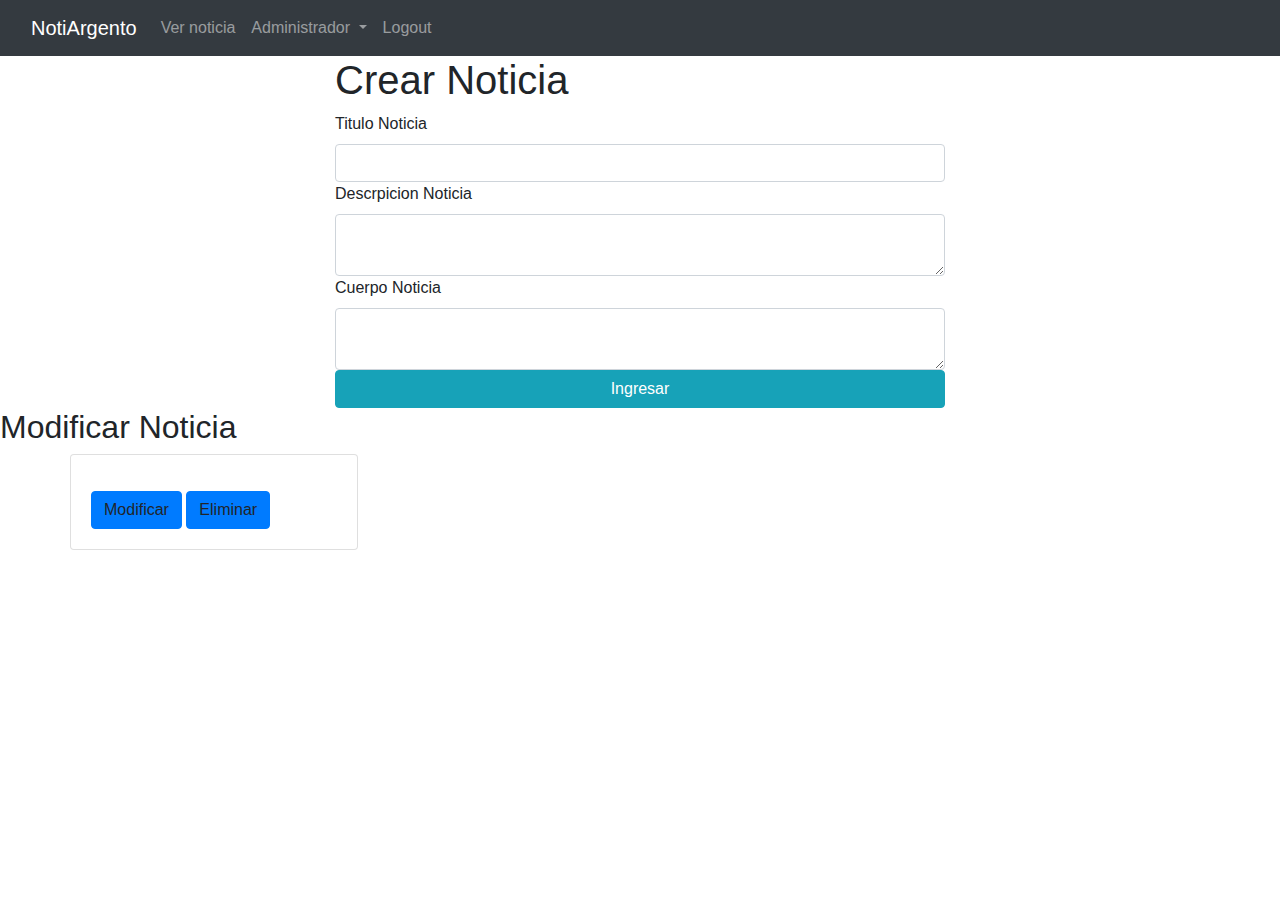
<file: src/main/resources/templates/adminnoticia.html>
<!DOCTYPE html>
<!--
To change this license header, choose License Headers in Project Properties.
To change this template file, choose Tools | Templates
and open the template in the editor.
-->
<html xmlns:th="http://www.thymeleaf.org" xmlns:sec="http://www.thymeleaf.org/extras/spring-security"> <!--Tengo que llamar a la seguridad tmb-->
    <head>
        <title>formulario noticia</title>
        <meta charset="UTF-8">
        <meta name="viewport" content="width=device-width, initial-scale=1.0">

        
        <!-- SCRIPT JS -->

        <script src="https://code.jquery.com/jquery-3.5.1.slim.min.js" integrity="sha384-DfXdz2htPH0lsSSs5nCTpuj/zy4C+OGpamoFVy38MVBnE+IbbVYUew+OrCXaRkfj" crossorigin="anonymous"></script>
        <script src="https://cdn.jsdelivr.net/npm/bootstrap@4.5.3/dist/js/bootstrap.bundle.min.js" integrity="sha384-ho+j7jyWK8fNQe+A12Hb8AhRq26LrZ/JpcUGGOn+Y7RsweNrtN/tE3MoK7ZeZDyx" crossorigin="anonymous"></script>

        <!-- ESTILOS BOOTSTRAP -->
        <link rel="stylesheet" href="https://cdn.jsdelivr.net/npm/bootstrap@4.0.0/dist/css/bootstrap.min.css" integrity="sha384-Gn5384xqQ1aoWXA+058RXPxPg6fy4IWvTNh0E263XmFcJlSAwiGgFAW/dAiS6JXm" crossorigin="anonymous">

        <!-- ESTILOS CSS -->
        <link rel="stylesheet" th:href="@{/indexestilo.css}">
    </head>
    <body>
        <header>
            <nav class="navbar navbar-expand-lg navbar-dark bg-dark">
                <div class="container-fluid">
                    <a class="navbar-brand" href="/">NotiArgento</a>
                    <button class="navbar-toggler" type="button" data-bs-toggle="collapse" data-bs-target="#navbarNav" aria-controls="navbarNav" aria-expanded="false" aria-label="Toggle navigation">
                        <span class="navbar-toggler-icon"></span>
                    </button>
                    <div class="collapse navbar-collapse" id="navbarNav">
                        <ul class="navbar-nav">
                            <li class="nav-item">
                                <a class="nav-link" href="/noticia/prenoticia">Ver noticia</a>
                            </li>

                            <li class="nav-item dropdown">
                                <a class="nav-link dropdown-toggle" href="" id="navbarDropdown" role="button" data-toggle="dropdown" aria-haspopup="true" aria-expanded="false">
                                    Administrador
                                </a>
                                <div class="dropdown-menu" aria-labelledby="navbarDropdown">
                                    <a class="dropdown-item" href="/noticia/admin">Noticiero</a>
                                    <a class="dropdown-item" href="/administrador/usuarios" sec:authorize="hasRole('ADMIN')">Ver Periodistas</a>
                                </div>
                            </li>
                            <li class="nav-item">
                                <a class="nav-link" href="/">Logout</a>
                            </li>
                        </ul>

                    </div>
                </div>
            </nav>
        </header>

        <article>
            <div class="container col-sm-12 col-lg-10 col-xl-6 col-xxl-6">

                <h1>Crear Noticia</h1>
                <form action="/noticia/registro" method="POST"> <!-- INDICO LA ACCION QUE VA A IR A LA URL SOBRE LAS BARRAS Y COLOCO EL METOO UTILIZADO POST EN ESTE CASO-->
                    <label>Titulo Noticia</label>
                    <input type="text" class="form-control" name="titulo">
                    <label>Descrpicion Noticia</label>
                    <textarea type="text" class="form-control" name="descripcion"></textarea>
                    <label>Cuerpo Noticia</label>
                    <textarea type="text" class="form-control" name="cuerpo"></textarea>
                    <button type="submit" class="btn btn-info btn-block">Ingresar</button>

                    <footer th:if="${exito != null}" th:text="${exito}" id="exito"></footer>
                    <footer th:if="${error != null}" th:text="${error}"></footer>
                </form>


            </div>

            

            <div>
                <h2 sec:authorize="hasRole('ADMIN')">Modificar Noticia</h2>
            </div>

            <div class="container" id="rownoticias" sec:authorize="hasRole('ADMIN')">
                <div class="row">
                    <div th:each ="noticia : ${noticias}" class="card" style="width: 18rem;">
                        <div class="card-body">
                            <h5 th:text="${noticia.titulo}" class="card-title"></h5>
                            <p th:text="${noticia.descripcion}" class="card-text"></p>
                            <a class="btn btn-primary" th:href="@{/noticia/modificar/__${noticia.id}__}">Modificar</a>
                            <a class="btn btn-primary" th:href="@{/noticia/eliminar/__${noticia.id}__}">Eliminar</a>
                        </div>
                    </div>
                </div>
            </div>


        </article>
    </body>
</html>
</file>
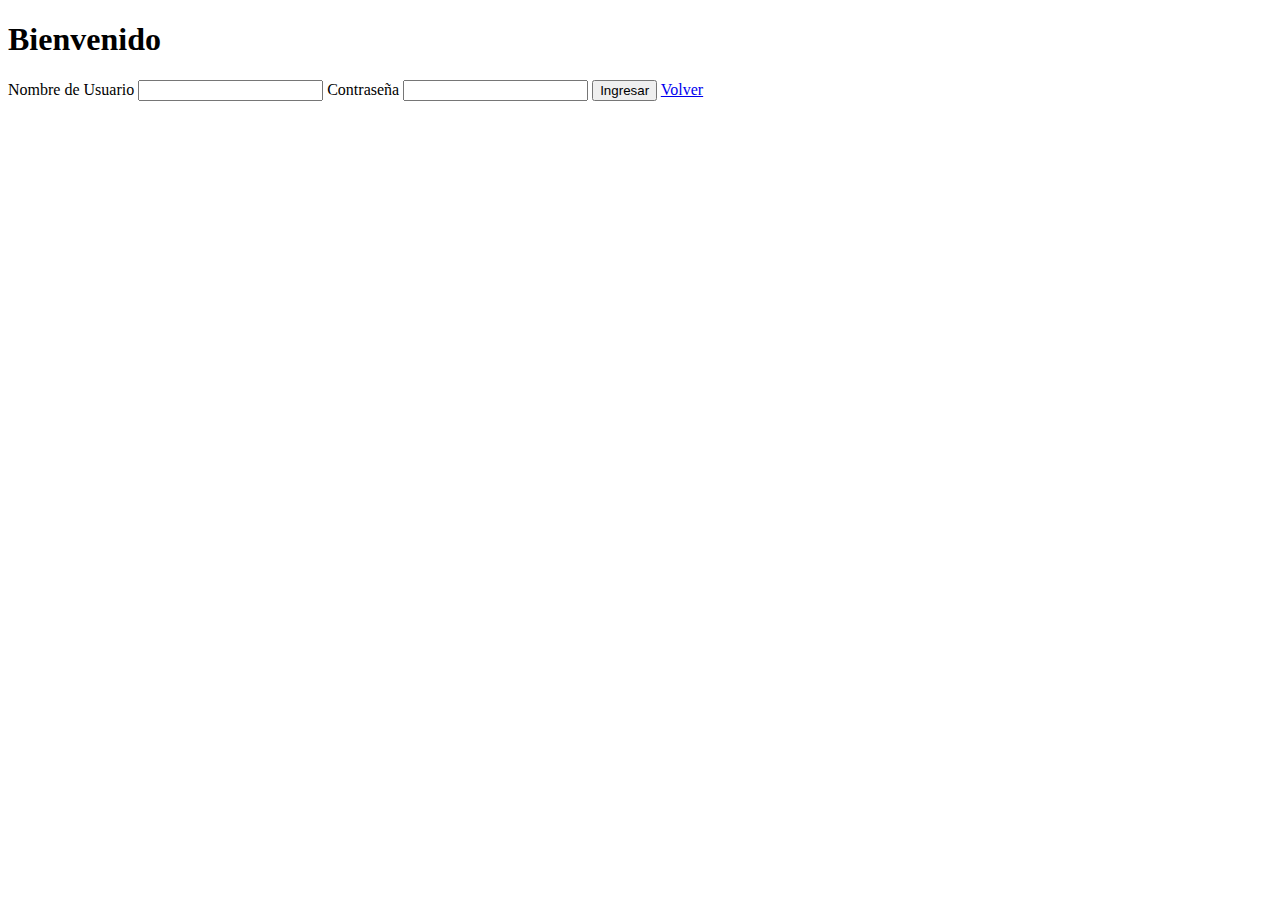
<file: src/main/resources/templates/login.html>
<!DOCTYPE html>
<!--
To change this license header, choose License Headers in Project Properties.
To change this template file, choose Tools | Templates
and open the template in the editor.
-->
<html xmlns:th="http://www.thymeleaf.org">
   <head th:replace = "/fragments/head :: head" </head>
    <body>
        <article>

            <!-- FOMULARIO USUARIO -->
            <div class="container col-sm-12 col-lg-10 col-xl-6 col-xxl-6">

                <h1>Bienvenido</h1>
                <form th:action="@{/logincheck}" method="POST"> <!-- INDICO LA ACCION QUE VA A IR A LA URL SOBRE LAS BARRAS Y COLOCO EL METOO UTILIZADO POST EN ESTE CASO-->
                    <label>Nombre de Usuario</label>
                    <input type="text" class="form-control" name="nombre">
                    <label>Contraseña</label>
                    <input type="password" class="form-control" name="password">
                   

                    <button type="submit" class="btn btn-info btn-block">Ingresar</button>


                    <a href="/" class="btn btn-secondary btn-block">Volver</a>


                    
                    <footer th:if="${error != null}" th:text="${error}"></footer>

                </form>


            </div>
    </body>
</html>
</file>
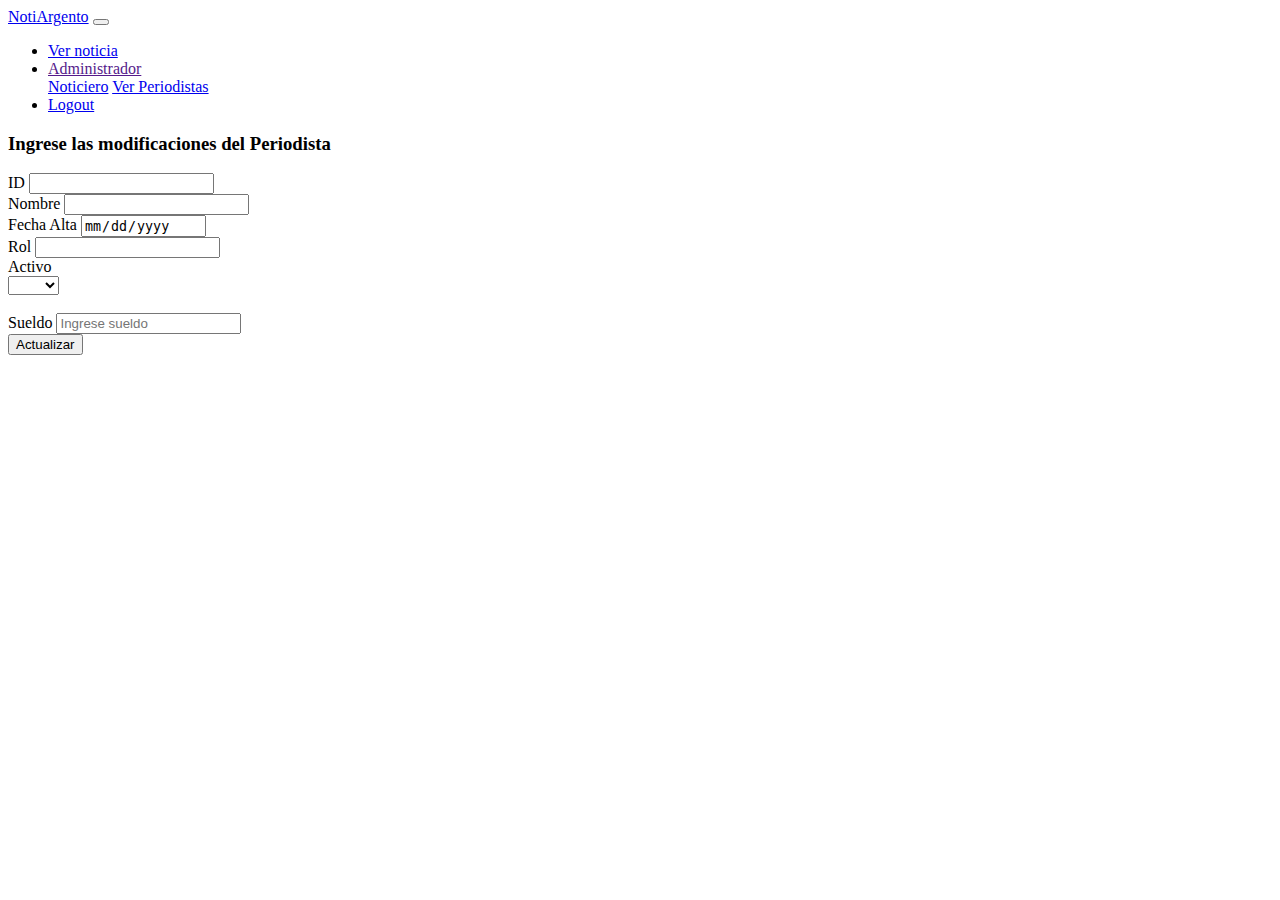
<file: src/main/resources/templates/modificarperiodista.html>
<!DOCTYPE html>
<!--
To change this license header, choose License Headers in Project Properties.
To change this template file, choose Tools | Templates
and open the template in the editor.
-->
<html xmlns:th="http://www.thymeleaf.org" xmlns:sec="http://www.thymeleaf.org/extras/spring-security"> <!--Tengo que llamar a la seguridad tmb-->
    <head th:replace = "/fragments/head :: head" </head>
    <body>
        <header>
            <nav class="navbar navbar-expand-lg navbar-dark bg-dark">
                <div class="container-fluid">
                    <a class="navbar-brand" href="/">NotiArgento</a>
                    <button class="navbar-toggler" type="button" data-bs-toggle="collapse" data-bs-target="#navbarNav" aria-controls="navbarNav" aria-expanded="false" aria-label="Toggle navigation">
                        <span class="navbar-toggler-icon"></span>
                    </button>
                    <div class="collapse navbar-collapse" id="navbarNav">
                        <ul class="navbar-nav">
                            <li class="nav-item">
                                <a class="nav-link" href="/noticia/prenoticia">Ver noticia</a>
                            </li>

                            <li class="nav-item dropdown">
                                <a class="nav-link dropdown-toggle" href="" id="navbarDropdown" role="button" data-toggle="dropdown" aria-haspopup="true" aria-expanded="false">
                                    Administrador
                                </a>
                                <div class="dropdown-menu" aria-labelledby="navbarDropdown">
                                    <a class="dropdown-item" href="/noticia/admin">Noticiero</a>
                                    <a class="dropdown-item" href="/administrador/usuarios" sec:authorize="hasRole('ADMIN')">Ver Periodistas</a>
                                </div>
                            </li>
                            <li class="nav-item">
                                <a class="nav-link" href="/">Logout</a>
                            </li>
                        </ul>

                    </div>
                </div>
            </nav>
        </header>

        <article>
            <!-- FORMULARIO LIBRO MODIFICAR  -->

            <div class="container">
                <div class="row my-4">
                    <div class="col-md-3 col-lg-3 col-xl-3"></div>
                    <div class="col-md-6 col-lg-6 col-xl-6">
                        <h3 class="titulo">Ingrese las modificaciones del Periodista</h3>
                    </div>
                </div>
                <div class="row">
                    <div class="col-md-3 col-lg-3 col-xl-3"></div>
                    <div class="col-sm-12 col-md-6 col-lg-6 col-xl-6 py-3">
                        <form th:action="@{/administrador/modificar/__${periodista.id}__}" method="POST"> <!-- INDICO LA ACCION QUE VA A IR A LA URL SOBRE LAS BARRAS Y COLOCO EL METOO UTILIZADO POST EN ESTE CASO-->
                            <label>ID</label>
                            <input th:value="${periodista.id}"  type="number" class="form-control" name="id"  readonly>          
                            <br>
                            <label>Nombre</label>
                            <input th:value="${periodista.nombre}" type="text" class="form-control" name="nombre"  readonly>
                            <br>
                            <label>Fecha Alta</label>
                            <input th:value="${periodista.fechaalta}" type="date" class="form-control" name="fechaalta" readonly>
                            <br>
                            <label>Rol</label>
                            <input th:value="${periodista.rol}" type="text" class="form-control" name="rol"   readonly>
                            <br>
                            <label>Activo</label>
                            <br>
                            <select class="form-select" name="activo">
                                <option selected th:text="${periodista.activo}"></option>
                                <option th:if="${periodista.activo == false}" value="true">true</option>
                                <option th:if="${periodista.activo == true}" value="false">false</option>
                            </select>
                            <br>
                            <br>
                            <label>Sueldo</label>
                            <input th:value="${periodista.sueldo}" type="number" class="form-control" name="sueldo" placeholder="Ingrese sueldo">
                            <br>

                            <button type="submit" class="btn btn-block btn-info">Actualizar</button>

                            <footer th:if="${error != null}" th:text="${error}"></footer>
                            <br>
                        </form>
                    </div>
                </div>



        </article>
    </body>
</html>
</file>
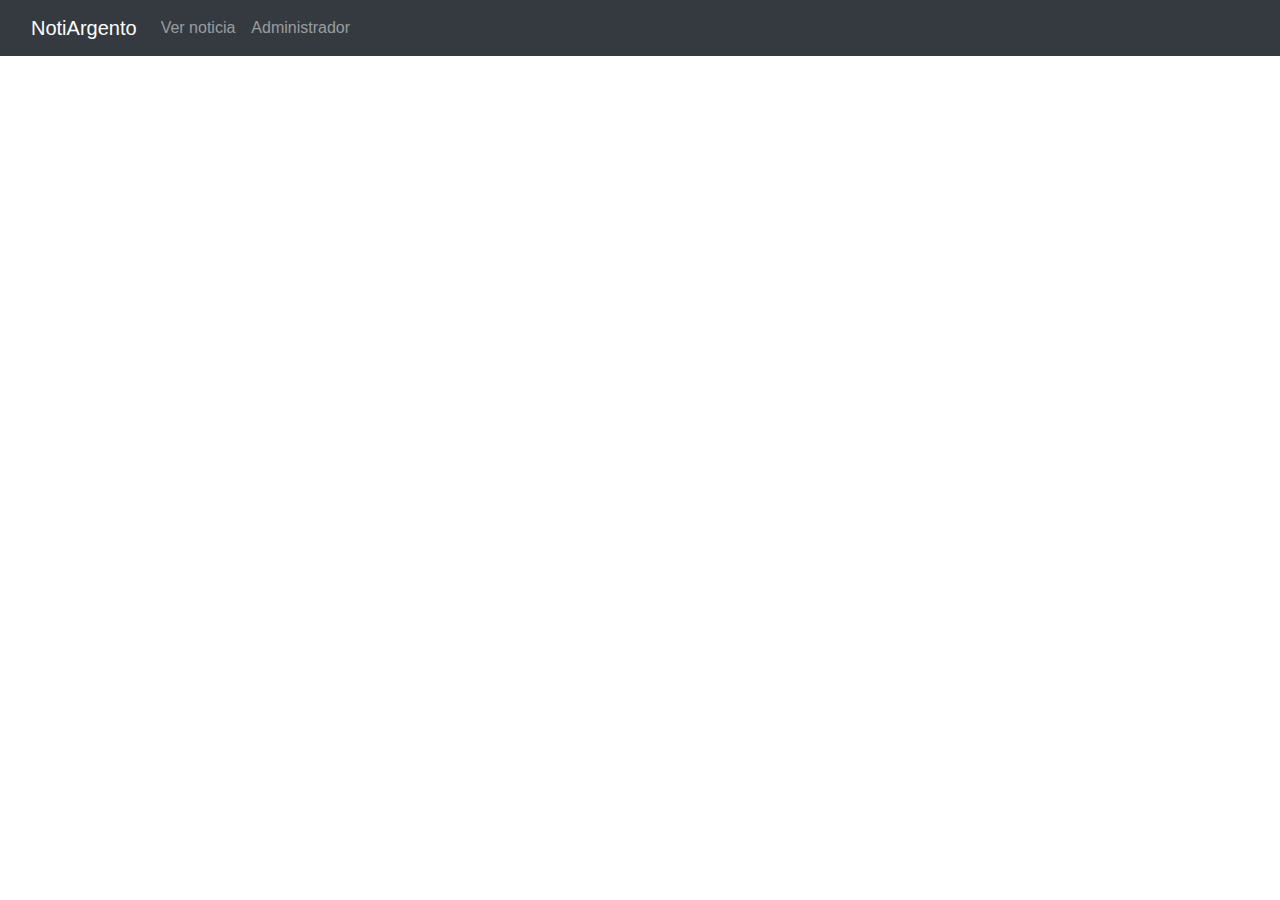
<file: src/main/resources/templates/noticia.html>
<!DOCTYPE html>
<!--
To change this license header, choose License Headers in Project Properties.
To change this template file, choose Tools | Templates
and open the template in the editor.
-->
<html xmlns:th="http://www.thymeleaf.org">
    <head>
        <title>noticas</title>
        <meta charset="UTF-8">
        <meta name="viewport" content="width=device-width, initial-scale=1.0">

        <!-- SCRIPT JS -->
        <script src="https://cdn.jsdelivr.net/npm/bootstrap@5.1.3/dist/js/bootstrap.bundle.min.js" integrity="sha384-ka7Sk0Gln4gmtz2MlQnikT1wXgYsOg+OMhuP+IlRH9sENBO0LRn5q+8nbTov4+1p" crossorigin="anonymous"></script>

        <!-- ESTILOS BOOTSTRAP -->
        <link rel="stylesheet" href="https://cdn.jsdelivr.net/npm/bootstrap@4.0.0/dist/css/bootstrap.min.css" integrity="sha384-Gn5384xqQ1aoWXA+058RXPxPg6fy4IWvTNh0E263XmFcJlSAwiGgFAW/dAiS6JXm" crossorigin="anonymous">

        <!-- ESTILOS CSS -->
        <link rel="stylesheet" th:href="@{/noticiaestilo.css}">


    </head>
    <header>
        <nav class="navbar navbar-expand-lg navbar-dark bg-dark">
            <div class="container-fluid">
                <a class="navbar-brand" href="/">NotiArgento</a>
                <button class="navbar-toggler" type="button" data-bs-toggle="collapse" data-bs-target="#navbarNav" aria-controls="navbarNav" aria-expanded="false" aria-label="Toggle navigation">
                    <span class="navbar-toggler-icon"></span>
                </button>
                <div class="collapse navbar-collapse" id="navbarNav">
                    <ul class="navbar-nav">
                        <li class="nav-item">
                            <a class="nav-link" href="/noticia/prenoticia">Ver noticia</a>
                        </li>
                        <li class="nav-item">
                            <a class="nav-link" href="/noticia/admin">Administrador</a>
                        </li>
                    </ul>
                </div>
            </div>
        </nav>
    </header>
    <body>
        <article>
            <h1 th:text="${titulo}"></h1>
            <div class="container col-sm-12 col-lg-10 col-xl-6 col-xxl-6">
                <p th:text="${cuerpo}"></p>
            </div>
        </article>
    </body>
</html>
</file>
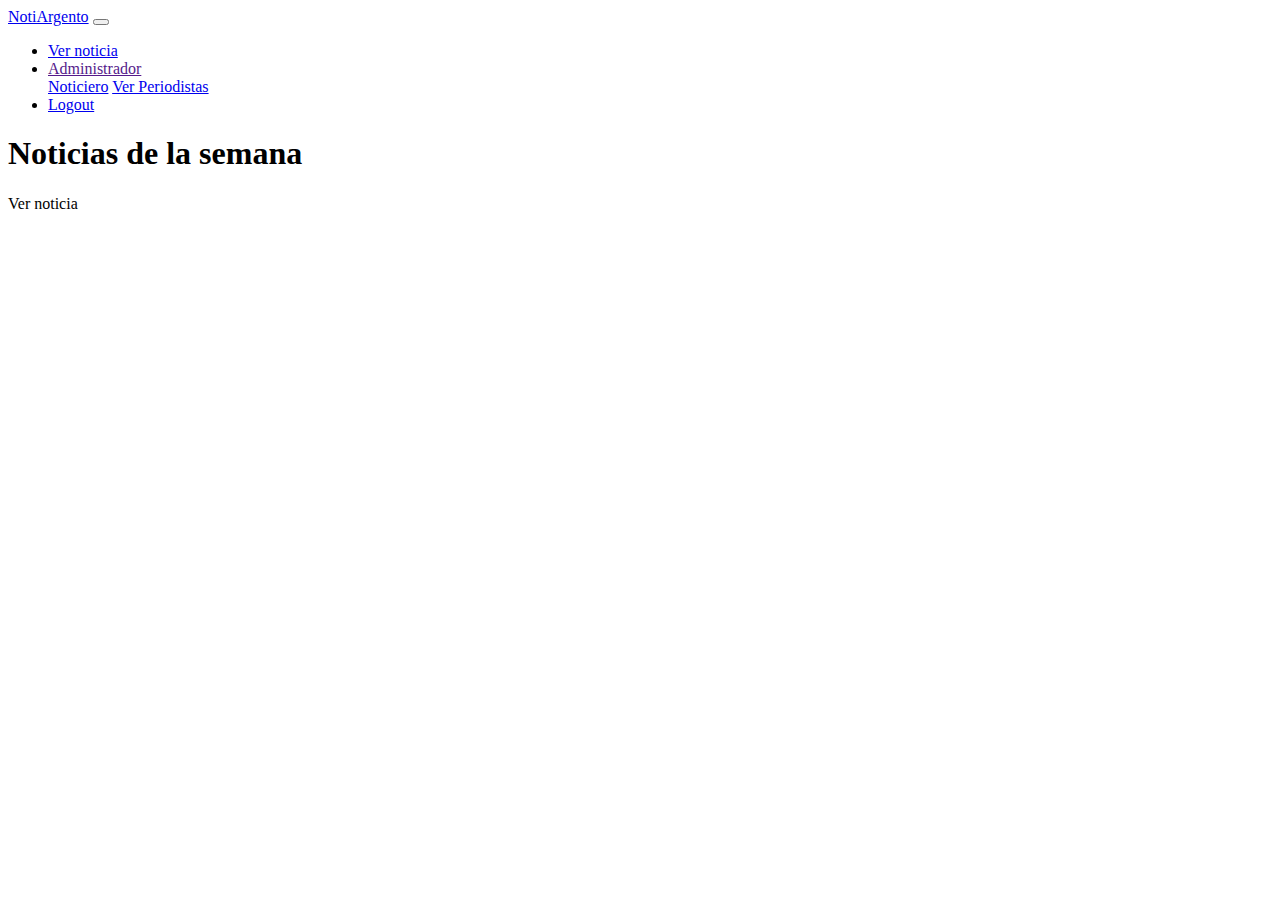
<file: src/main/resources/templates/prenoticia.html>
<!DOCTYPE html>
<!--
To change this license header, choose License Headers in Project Properties.
To change this template file, choose Tools | Templates
and open the template in the editor.
-->

<html xmlns:th="http://www.thymeleaf.org" xmlns:sec="http://www.thymeleaf.org/extras/spring-security">
     <head th:replace = "/fragments/head :: head" </head>
    <body>
        <header>
            <nav class="navbar navbar-expand-lg navbar-dark bg-dark">
                <div class="container-fluid">
                    <a class="navbar-brand" href="/">NotiArgento</a>
                    <button class="navbar-toggler" type="button" data-bs-toggle="collapse" data-bs-target="#navbarNav" aria-controls="navbarNav" aria-expanded="false" aria-label="Toggle navigation">
                        <span class="navbar-toggler-icon"></span>
                    </button>
                    <div class="collapse navbar-collapse" id="navbarNav">
                        <ul class="navbar-nav">
                            <li class="nav-item">
                                <a class="nav-link" href="/noticia/prenoticia">Ver noticia</a>
                            </li>

                            <li class="nav-item dropdown">
                                <a class="nav-link dropdown-toggle" href="" id="navbarDropdown" role="button" data-toggle="dropdown" aria-haspopup="true" aria-expanded="false">
                                    Administrador
                                </a>
                                <div class="dropdown-menu" aria-labelledby="navbarDropdown">
                                    <a class="dropdown-item" href="/noticia/admin">Noticiero</a>
                                    <a class="dropdown-item" href="/administrador/usuarios" sec:authorize="hasRole('ADMIN')">Ver Periodistas</a>
                                </div>
                            </li>
                            <li class="nav-item">
                                <a class="nav-link" href="/">Logout</a>
                            </li>
                        </ul>

                    </div>
                </div>
            </nav>
        </header>

        <article>
            <div>
                <h1>Noticias de la semana</h1>
            </div>

            <div class="container" id="rownoticias">
                <div class="row">
                    <div th:each ="noticia : ${noticias}" class="card" style="width: 18rem;">
                        <div class="card-body">
                            <h5 th:text="${noticia.titulo}" class="card-title"></h5>
                            <p th:text="${noticia.descripcion}" class="card-text"></p>
                            <a class="btn btn-primary" th:href="@{/noticia/ver/__${noticia.id}__}">Ver noticia</a>
                        </div>
                    </div>
                </div>

        </article>

    </body>
</html>
</file>
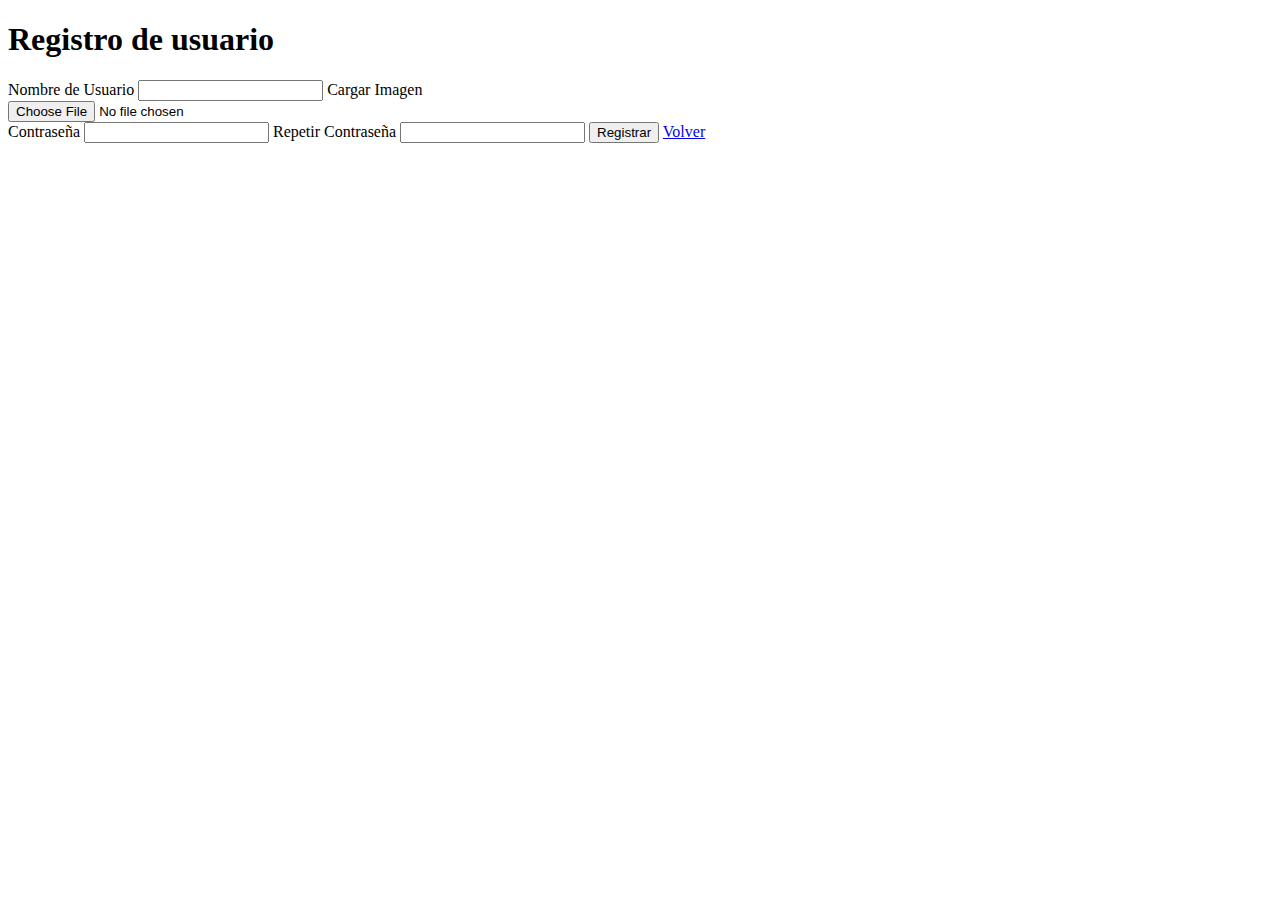
<file: src/main/resources/templates/registrar.html>
<!DOCTYPE html>
<!--
To change this license header, choose License Headers in Project Properties.
To change this template file, choose Tools | Templates
and open the template in the editor.
-->
<html xmlns:th="http://www.thymeleaf.org">
    <head th:replace="/fragments/head :: head"></head>
    <body>
        <article>

            <!-- FOMULARIO USUARIO -->
            <div class="container col-sm-12 col-lg-10 col-xl-6 col-xxl-6">

                <h1>Registro de usuario </h1>
                <form th:action="@{/registro}" method="POST" enctype="multipart/form-data">  <!-- INDICO LA ACCION QUE VA A IR A LA URL SOBRE LAS BARRAS Y COLOCO EL METOO UTILIZADO POST EN ESTE CASO-->
                    <label>Nombre de Usuario</label>
                    <input type="text" class="form-control" name="nombre" th:value="${nombre}">
                    
                    <label>Cargar Imagen</label>
                    <div>
                       <input type="file" class="form-control" name="archivo"> 
                    </div>
                    
                    <label>Contraseña</label>
                    <input type="password" class="form-control" name="password" th:value="${password}">
                    <label>Repetir Contraseña</label>
                    <input type="password" class="form-control" name="password1" th:value="${password1}">
                    
                    
                    
                    <button type="submit" class="btn btn-info btn-block">Registrar</button>


                    <a href="/" class="btn btn-secondary btn-block">Volver</a>


                    <footer th:if="${exito != null}" th:text="${exito}" id="exito"></footer>
                    <footer th:if="${error != null}" th:text="${error}"></footer>

                </form>


            </div>
    </body>
</html>
</file>
